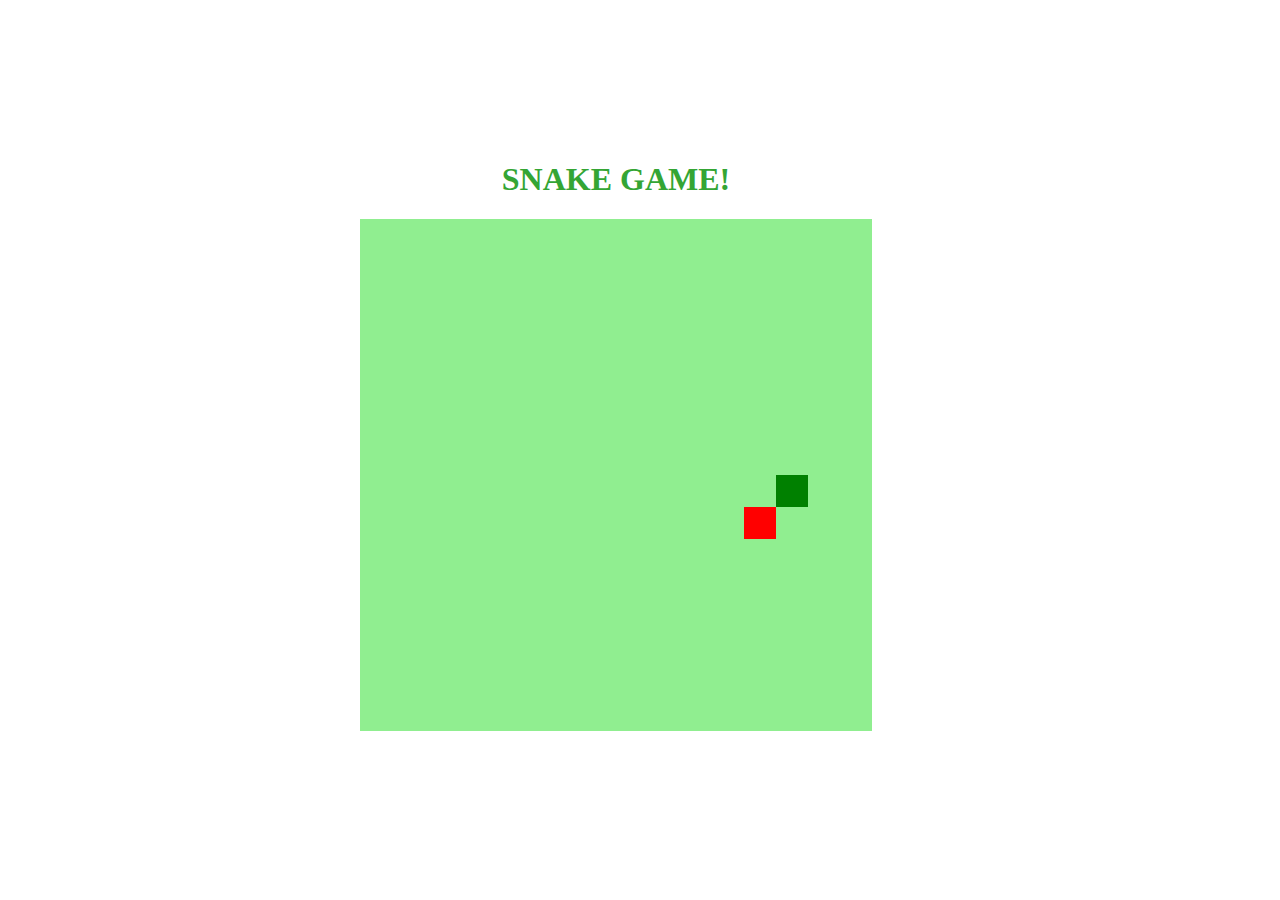
<file: Jogo da Cobrinha/index.html>
<!DOCTYPE html>
<html lang="en">
<head>
    <meta charset="UTF-8">
    <meta name="viewport" content="width=device-width, initial-scale=1.0">
    <meta http-equiv="X-UA-Compatible" content="ie=edge">
    <title>Snake Game</title>
    <link rel="stylesheet" href="style.css">
    <script defer src="script.js"></script>
</head>
<body>
    <h1>SNAKE GAME!</h1>
    <canvas id="snake" width="512" height="512"></canvas>
</body>
</html>
</file>
<file: Jogo da Cobrinha/style.css>
body{
    height: 95vh;
    width: 95vw;
    display: flex;
    flex-direction: column;
    justify-content: center;
    align-items: center;
    background-color:white;
    color: rgb(52, 165, 52);
}
</file>
